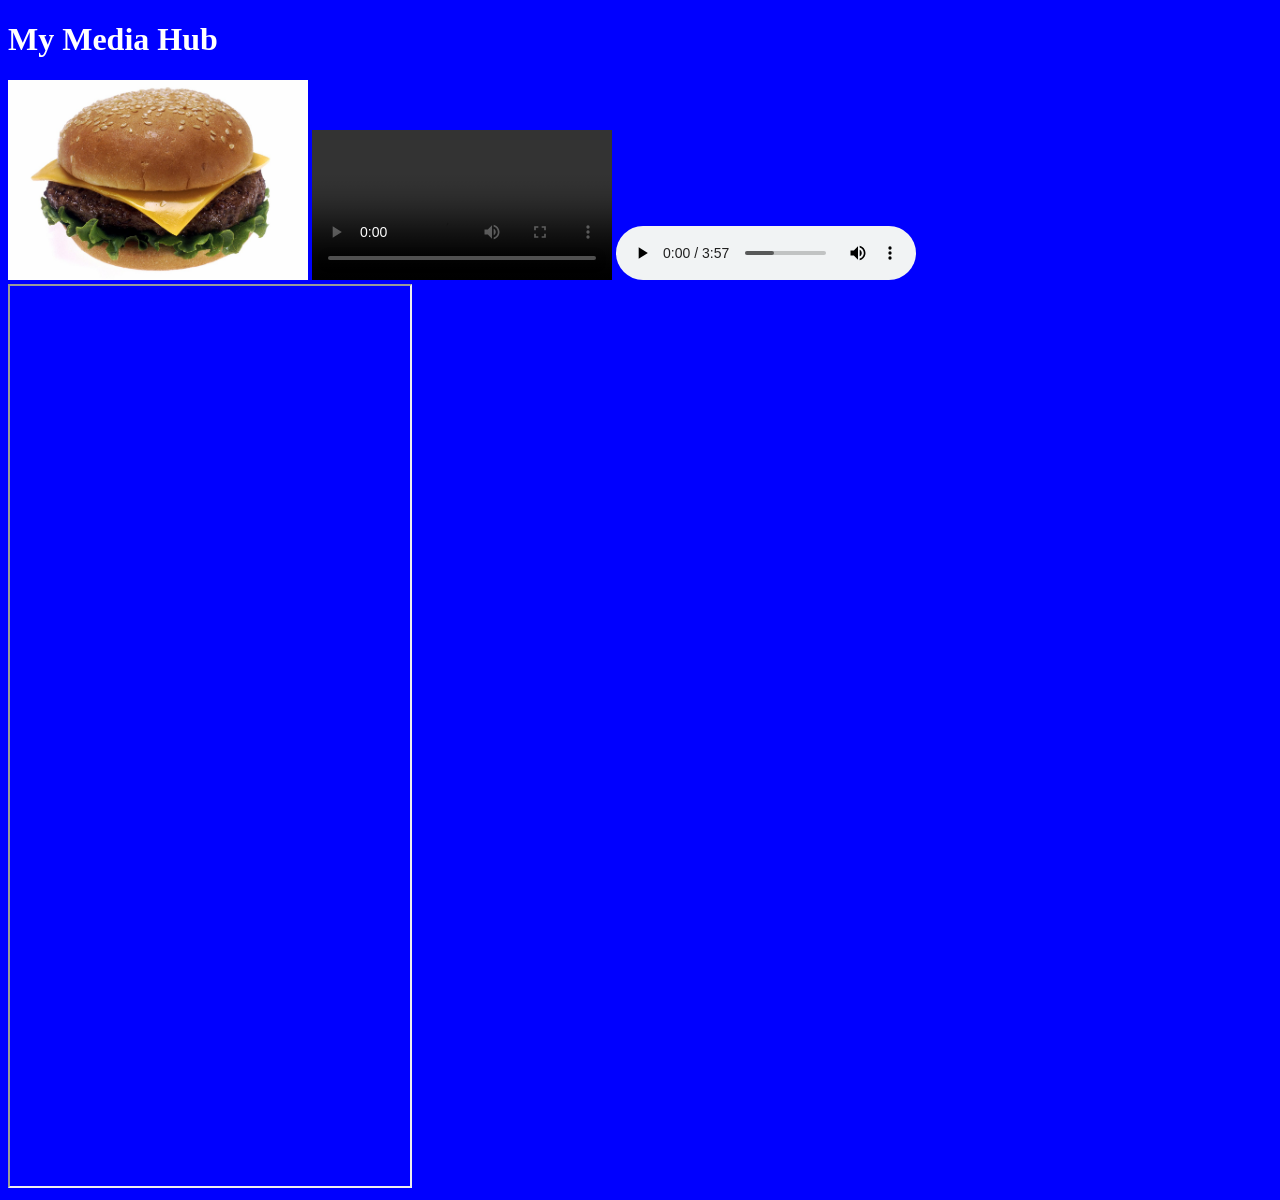
<file: buttons/index.html>
<!DOCTYPE html>
<html>

<head>
    <title>Isaac Holt Coombs</title>
    <link rel="stylesheet" href="style.css">
</head>

<body>
    <h1>My Media Hub</h1>
    <img src="Cheeseburger.jpg" alt="This is a picture of a burger">
    <video controls="true">
        <source src="Napoleon_ADR.mp4">
    </video>
    <audio controls="true">
        <source src="bensound-slowlife.mp3">
    </audio>
    <br>
    <iframe width="400px" height="900px" src="https://en.wikipedia.org/wiki/Cheeseburger"></iframe>
</body>

</html>
</file>
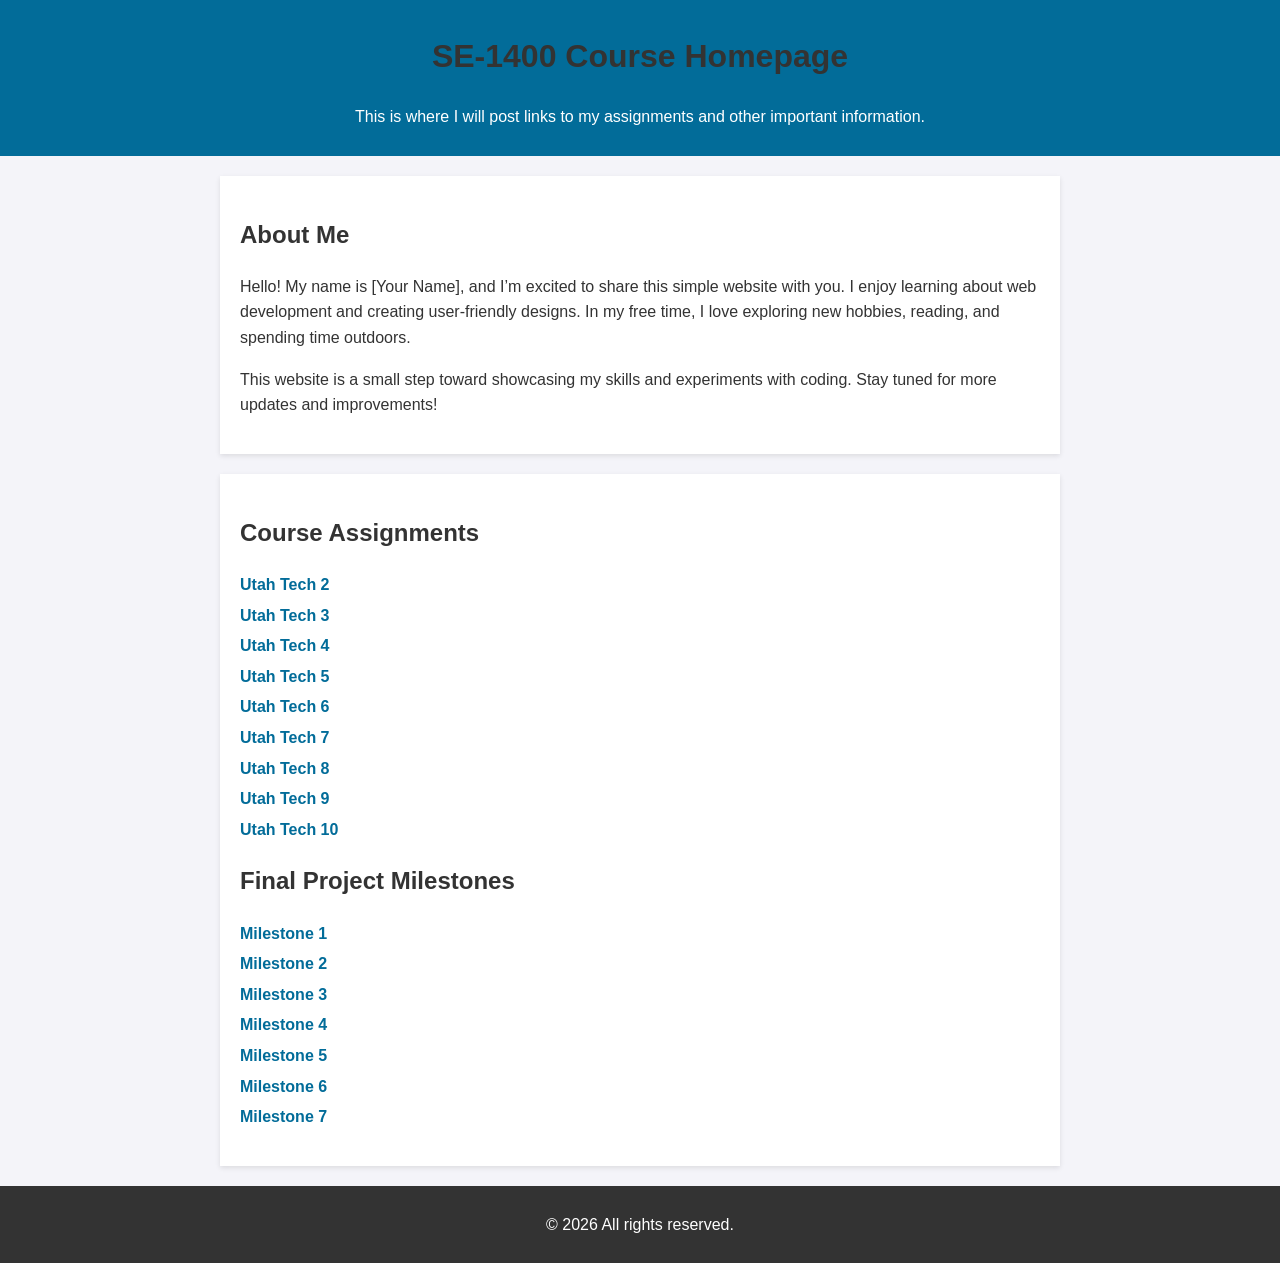
<file: Day1/Index.html>
<!DOCTYPE html>
<html lang="en">

<head>
    <meta charset="UTF-8">
    <meta name="viewport" content="width=device-width, initial-scale=1.0">
    <meta name="robots" content="noindex, nofollow">
    <title>SE1400 Assignmnet Files</title>
    <style>
        body {
            font-family: Arial, sans-serif;
            line-height: 1.6;
            margin: 0;
            padding: 0;
            background-color: #f4f4f9;
            color: #333;
        }

        header {
            background: #026c99;
            color: white;
            padding: 10px 0;
            text-align: center;
        }

        section {
            max-width: 800px;
            margin: 20px auto;
            padding: 20px;
            background: white;
            box-shadow: 0 2px 5px rgba(0, 0, 0, 0.1);
        }

        h1,
        h2 {
            color: #333;
        }

        ul {
            list-style: none;
            padding: 0;
        }

        ul li {
            margin: 5px 0;
        }

        ul li a {
            color: #026c99;
            text-decoration: none;
            font-weight: bold;
        }

        ul li a:hover {
            text-decoration: underline;
        }

        footer {
            text-align: center;
            padding: 10px;
            margin-top: 20px;
            background: #333;
            color: white;
        }
    </style>
</head>

<body>
    <header>
        <h1>SE-1400 Course Homepage</h1>
        <p>This is where I will post links to my assignments and other important information.</p>
    </header>
    <section>
        <h2>About Me</h2>
        <p>Hello! My name is [Your Name], and I’m excited to share this simple website with you. I enjoy learning about
            web development and creating user-friendly designs. In my free time, I love exploring new hobbies, reading,
            and spending time outdoors.</p>
        <p>This website is a small step toward showcasing my skills and experiments with coding. Stay tuned for more
            updates and improvements!</p>
    </section>
    <section>
        <h2>Course Assignments</h2>
        <ul>
            <li><a href="utahtech2/index.html">Utah Tech 2</a></li>
            <li><a href="utahtech3/index.html">Utah Tech 3</a></li>
            <li><a href="utahtech4/index.html">Utah Tech 4</a></li>
            <li><a href="utahtech5/index.html">Utah Tech 5</a></li>
            <li><a href="utahtech6/index.html">Utah Tech 6</a></li>
            <li><a href="utahtech7/index.html">Utah Tech 7</a></li>
            <li><a href="utahtech8/index.html">Utah Tech 8</a></li>
            <li><a href="utahtech9/index.html">Utah Tech 9</a></li>
            <li><a href="utahtech10/index.html">Utah Tech 10</a></li>
        </ul>
        <h2>Final Project Milestones</h2>
        <ul>
            <li><a href="milestone1/index.html">Milestone 1</a></li>
            <li><a href="https://www.figma.com/design/">Milestone 2</a></li>
            <li><a href="milestone3/index.html">Milestone 3</a></li>
            <li><a href="milestone4/index.html">Milestone 4</a></li>
            <li><a href="milestone5/index.html">Milestone 5</a></li>
            <li><a href="milestone6/index.html">Milestone 6</a></li>
            <li><a href="milestone7/index.html">Milestone 7</a></li>
        </ul>
    </section>
    <footer>
        <p>&copy; <span id="currentYear"></span> All rights reserved.</p>
    </footer>
    <script>
        document.getElementById('currentYear').textContent = new Date().getFullYear();
    </script>
</body>

</html>
</file>
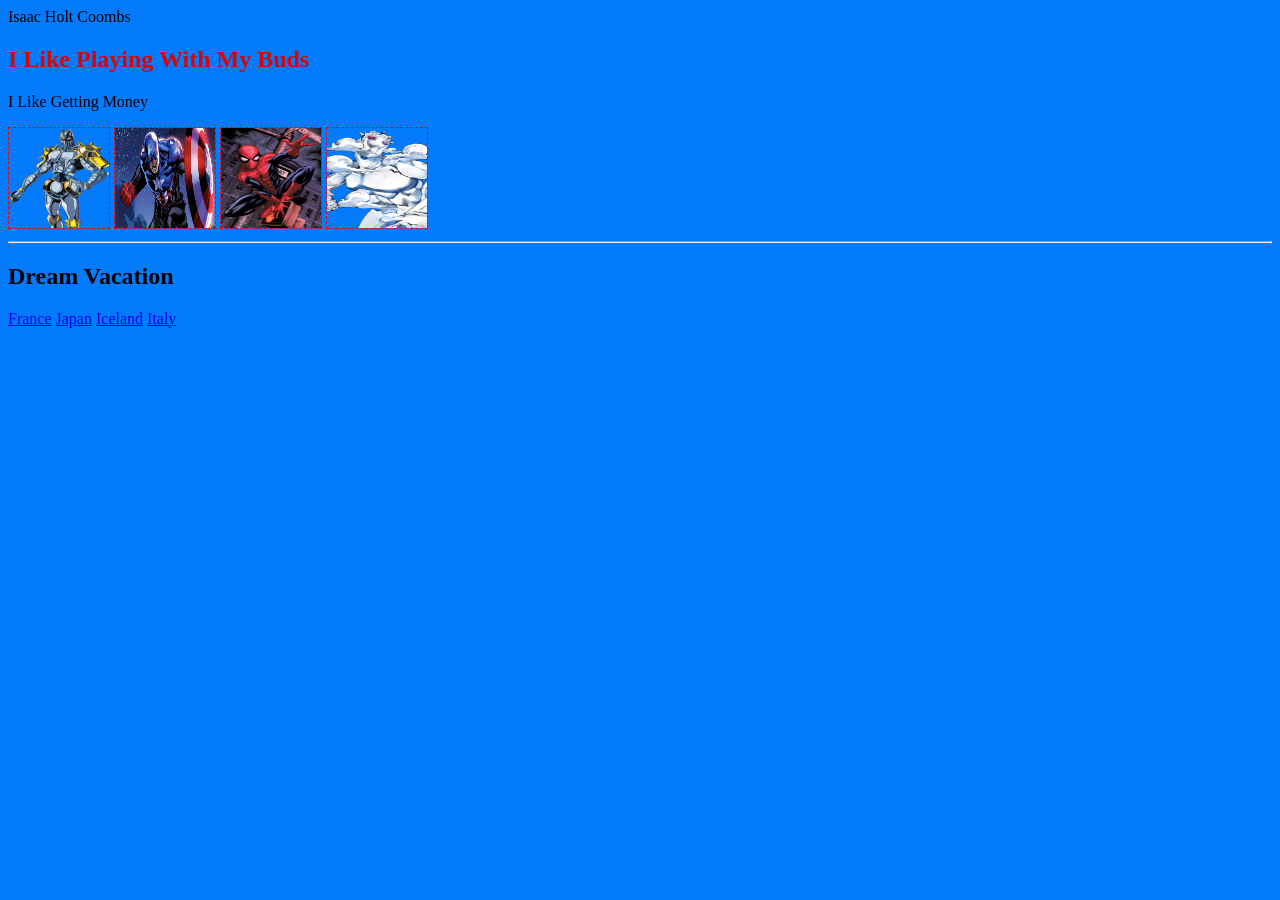
<file: HTML skeleton/index.html>
<!DOCTYPE html>
<html>

<head>
    <title>Isaac Holt Coombs</title>

</head>

<body>

    <body style="background-color: #037bfc" <h1 style="color: #d60606">Isaac Holt Coombs</h1>
        <h2 style="color: #d60606">I Like Playing With My Buds</h2>
        <p>I Like Getting Money</p>
        <img style="border:1px dashed red" src="images/Silver Chariot.png" height="100px" width="100px">
        <img style="border:1px dashed red" src="images/Captain America.webp" height="100px" width="100px">
        <img img style="border:1px dashed red" src="images/Spider-Man.png" height="100px" width="100px">
        <img img style="border:1px dashed red" src="images/Weather Report.png" height="100px" width="100px">
        <hr>
        <h2>Dream Vacation</h2>
        <a href="https://en.wikipedia.org/wiki/France">France</a>
        <a href="https://en.wikipedia.org/wiki/Japan">Japan</a>
        <a href="https://en.wikipedia.org/wiki/Iceland">Iceland</a>
        <a href="https://en.wikipedia.org/wiki/Italy">Italy</a>

    </body>

</html>
</file>
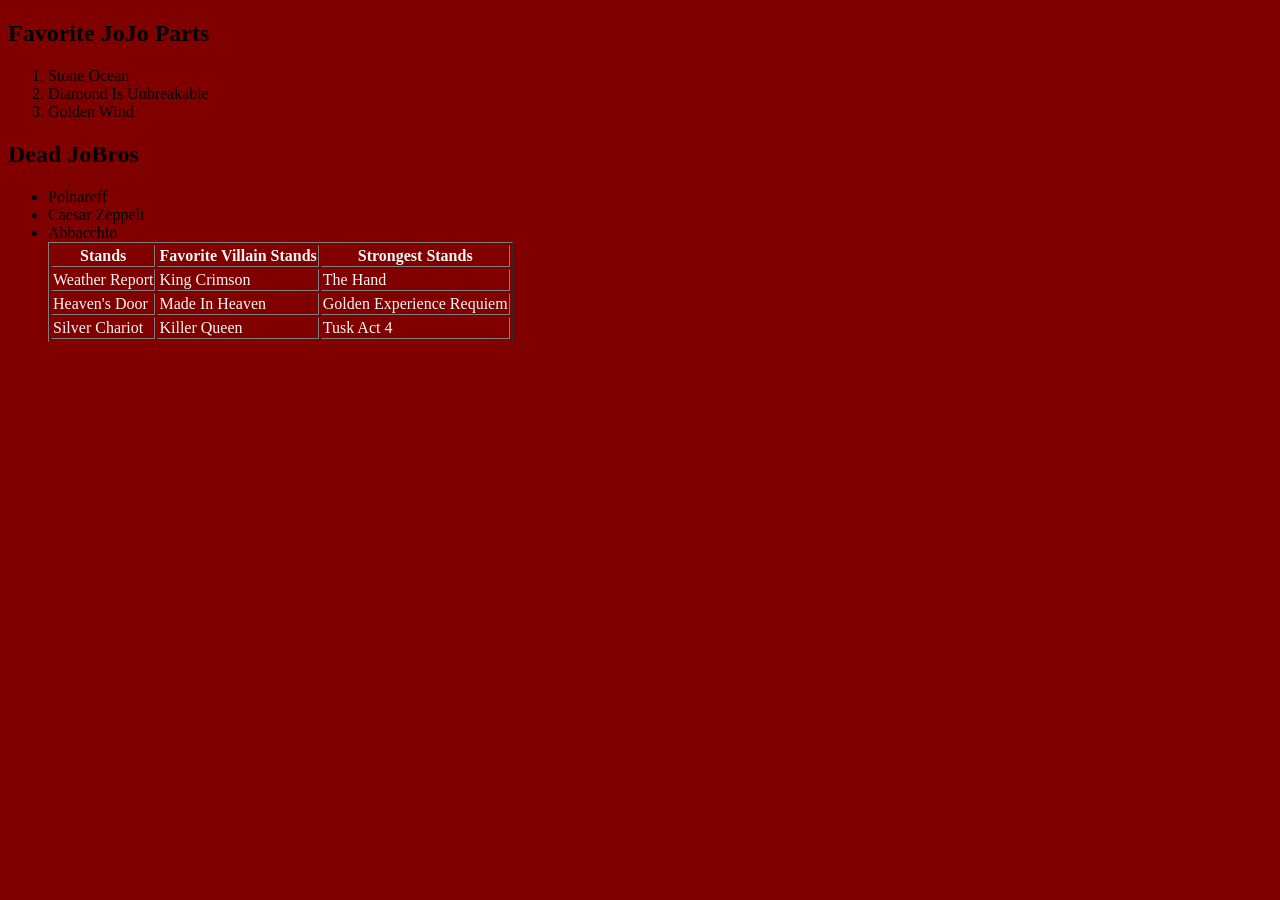
<file: index.html/index.html>
<!DOCTYPE html>
<html>

<head>
    <title>Isaac Holt Coombs</title>
</head>

<body>

    <body style="background-color:maroon"></body>
    <h2>Favorite JoJo Parts</h2>
    <ol>
        <li>Stone Ocean</li>
        <li>Diamond Is Unbreakable</li>
        <li>Golden Wind</li>
    </ol>
    <h2>Dead JoBros</h2>
    <ul>
        <li>Polnareff</li>
        <li>Caesar Zeppeli</li>
        <li>Abbacchio </li>

        <table border="1px">
            <tr>
                <th style="color:whitesmoke"> Stands</th>
                <th style="color:whitesmoke"> Favorite Villain Stands</th>
                <th style="color:whitesmoke"> Strongest Stands</th>
            </tr>
            <tr>
                <td style="color:whitesmoke">Weather Report</td>
                <td style="color:whitesmoke">King Crimson</td>
                <td style="color:whitesmoke">The Hand</td>
            </tr>
            <tr>
                <td style="color:whitesmoke">Heaven's Door</td>
                <td style="color:whitesmoke">Made In Heaven</td>
                <td style="color:whitesmoke">Golden Experience Requiem</td>
            </tr>
            <tr>
                <td style="color:whitesmoke">Silver Chariot</td>
                <td style="color:whitesmoke">Killer Queen</td>
                <td style="color:whitesmoke">Tusk Act 4</td>
            </tr>
        </table>
</file>
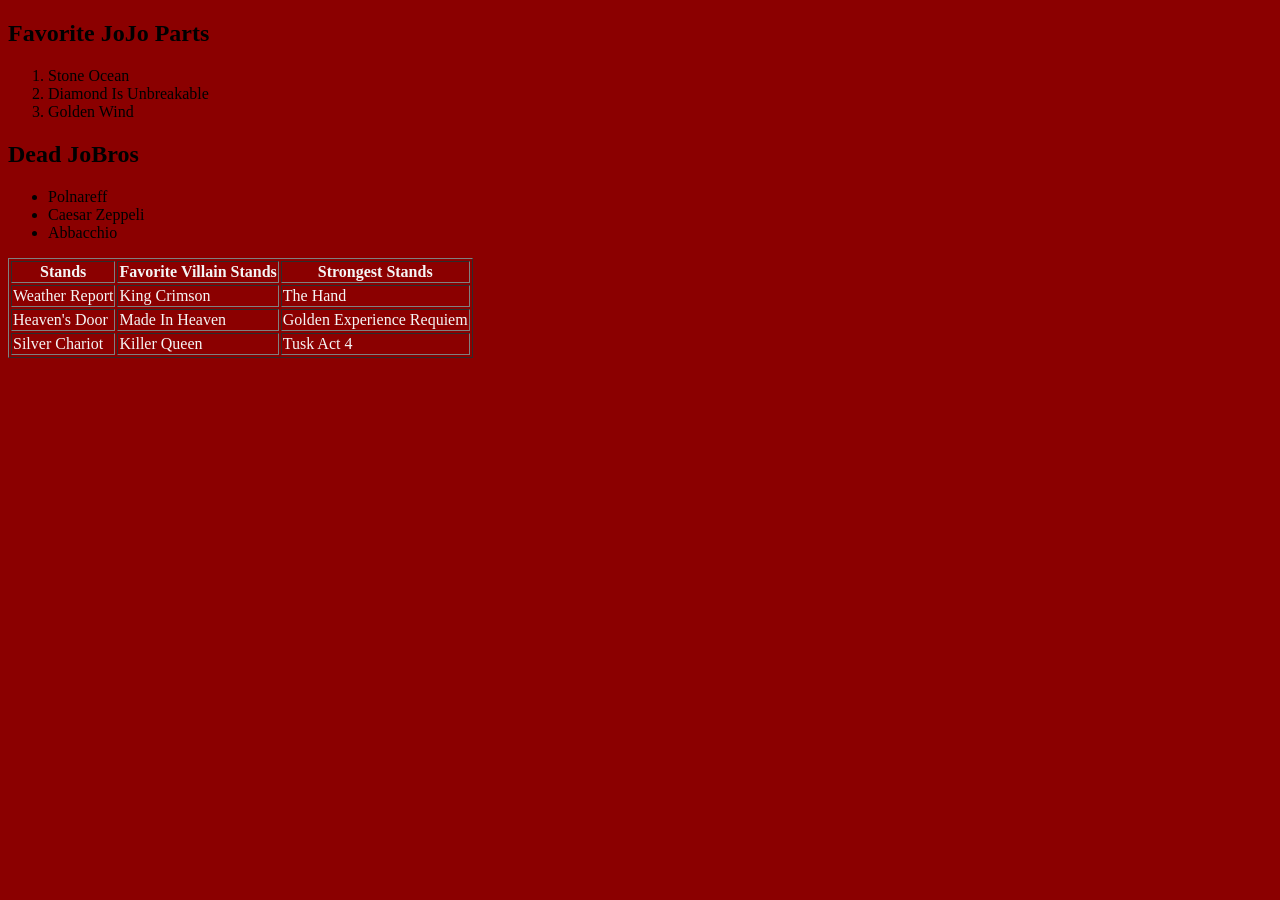
<file: lists-table/index.html>
<!DOCTYPE html>
<html>

<head>
    <title>Isaac Holt Coombs</title>
    <style>
        body{background-color: darkred;}
    </style>
</head>

<body>

    <body></body>
    <h2>Favorite JoJo Parts</h2>
    <ol>
        <li>Stone Ocean</li>
        <li>Diamond Is Unbreakable</li>
        <li>Golden Wind</li>
    </ol>
    <h2>Dead JoBros</h2>
    <ul>
        <li>Polnareff</li>
        <li>Caesar Zeppeli</li>
        <li>Abbacchio </li>
    </ul>
    <table border="1px">
        <tr>
            <th style="color:whitesmoke"> Stands</th>
            <th style="color:whitesmoke"> Favorite Villain Stands</th>
            <th style="color:whitesmoke"> Strongest Stands</th>
        </tr>
        <tr>
            <td style="color:whitesmoke">Weather Report</td>
            <td style="color:whitesmoke">King Crimson</td>
            <td style="color:whitesmoke">The Hand</td>
        </tr>
        <tr>
            <td style="color:whitesmoke">Heaven's Door</td>
            <td style="color:whitesmoke">Made In Heaven</td>
            <td style="color:whitesmoke">Golden Experience Requiem</td>
        </tr>
        <tr>
            <td style="color:whitesmoke">Silver Chariot</td>
            <td style="color:whitesmoke">Killer Queen</td>
            <td style="color:whitesmoke">Tusk Act 4</td>
        </tr>
    </table>
</body>

</html>
</file>
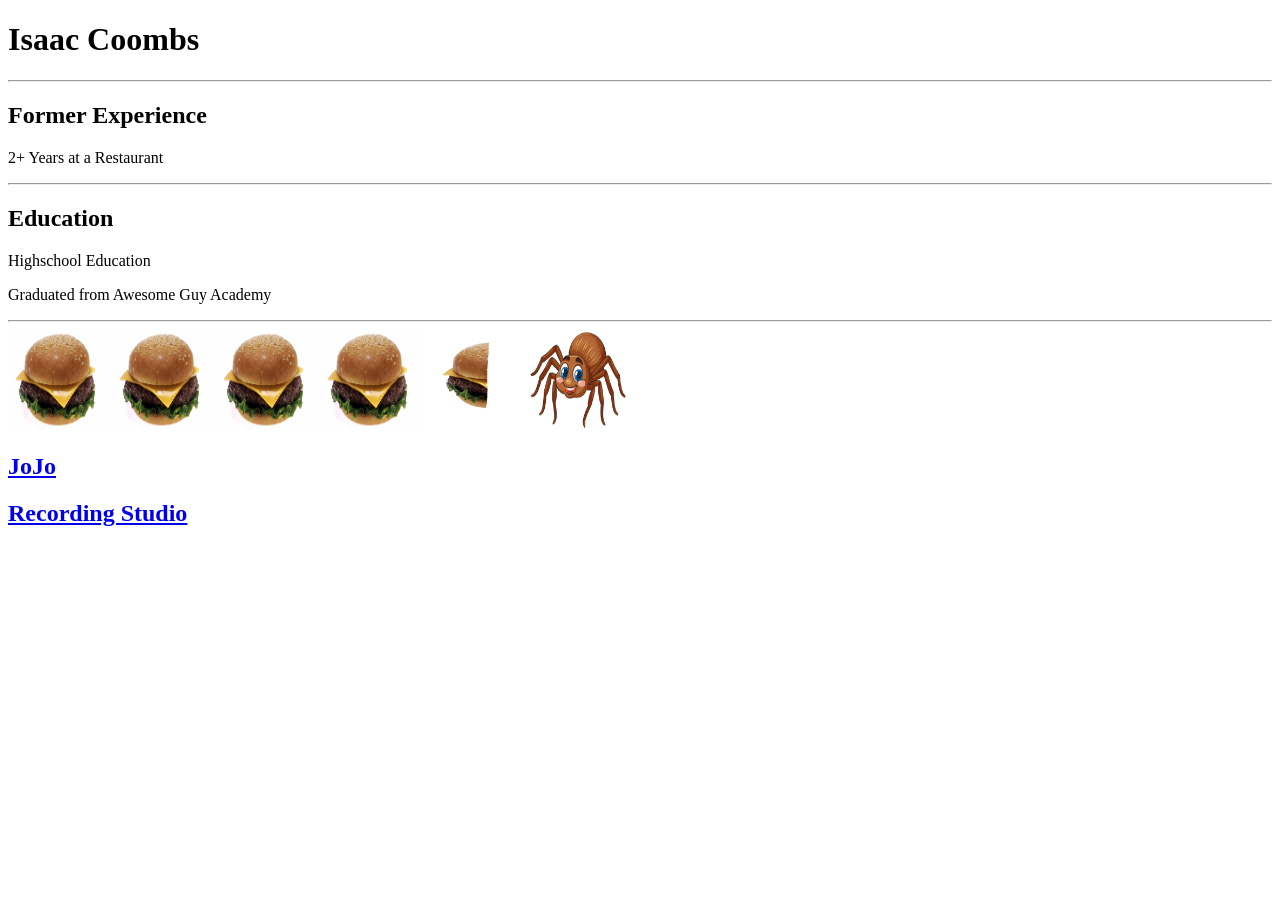
<file: Resume/Index.html>
<!DOCTYPE html>
<html>

<head>
    <title>Isaac Holt Coombs</title>

    <h1>Isaac Coombs</h1>
    <hr>



</head>

<body>

    <body></body>
    <h2>Former Experience</h2>
    <p>2+ Years at a Restaurant</p>
    <hr>
    <h2>Education</h2>
    <p>Highschool Education</p>
    <p>Graduated from Awesome Guy Academy</p>
<hr>
    <img style="width: 100px; height: 100px;" src="images/Cheeseburger.jpg">
    <img style="width: 100px; height: 100px;" src="images/Cheeseburger.jpg">
    <img style="width: 100px; height: 100px;" src="images/Cheeseburger.jpg">
    <img style="width: 100px; height: 100px;" src="images/Cheeseburger.jpg">
    <img style="width: 100px; height: 100px;" src="images/image-removebg-preview (8).png">
        <img style="width: 100px; height: 100px;" src="images/ahhh!.avif">

<h2><a href="https://jojowiki.com/">JoJo</a></h2>      
<h2><a href="https://www.plaidskeleton.com/">Recording Studio</a></h2> 
</body>

</html>
</file>
<file: buttons/style.css>
img{
    width:300px;
}

body{
    background-color:blue;
    color:white;
}
</file>
